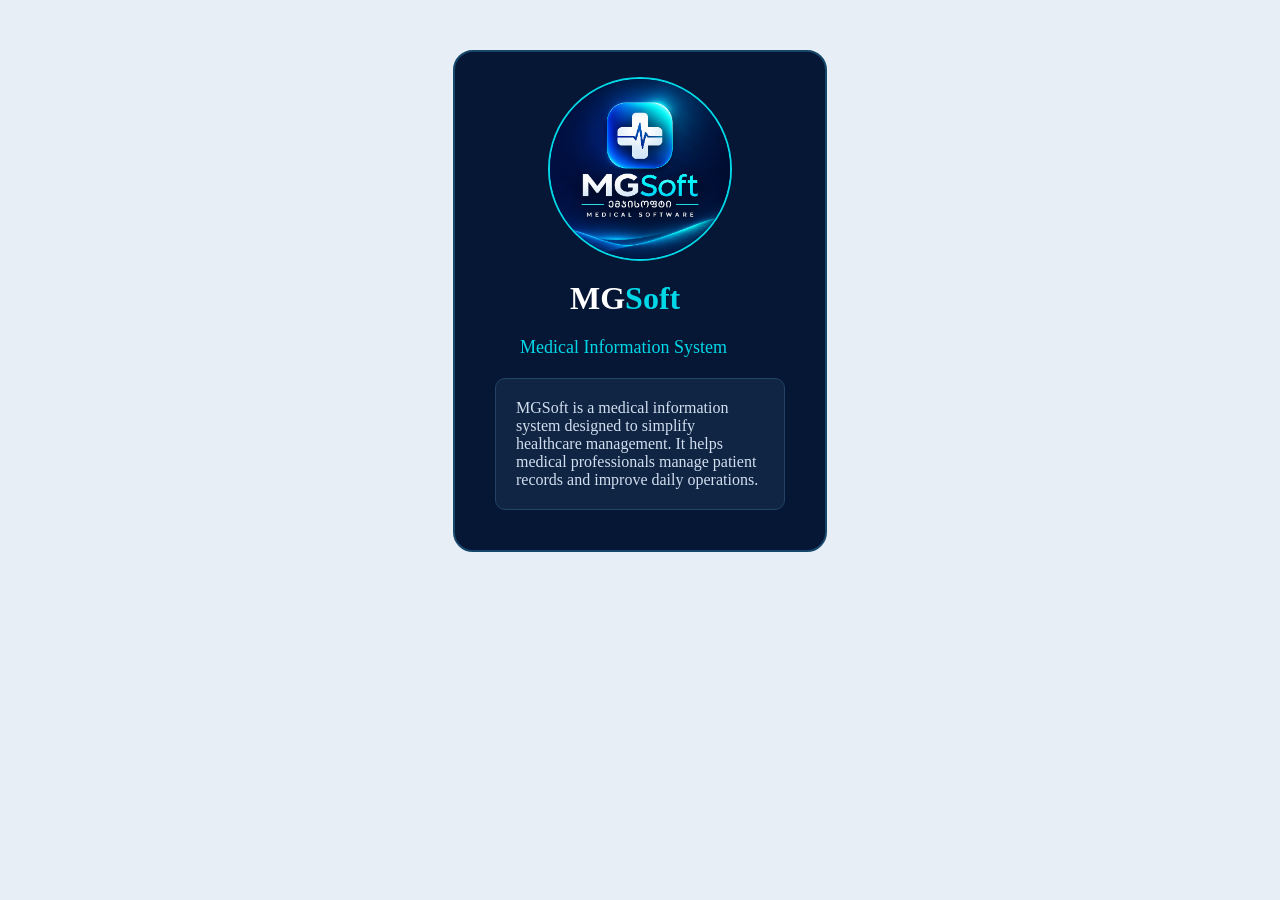
<file: lecture30_homework/index.html>
<!DOCTYPE html>
<html lang="en">

<head>
    <meta charset="UTF-8">
    <meta name="viewport" content="width=device-width, initial-scale=1.0">
    <title>MGSoft</title>
    <link rel="stylesheet" href="style.css">
</head>

<body>

    <div class="card">

        <img src="logo.png" alt="MGSoft Logo">

        <h1>MG<span class="name">Soft</span></h1>

        <p class="subtitle">Medical Information System</p>

        <p class="text">
            MGSoft is a medical information system designed
            to simplify healthcare management.
            It helps medical professionals manage patient
            records and improve daily operations.
        </p>

    </div>

</body>

</html>
</file>
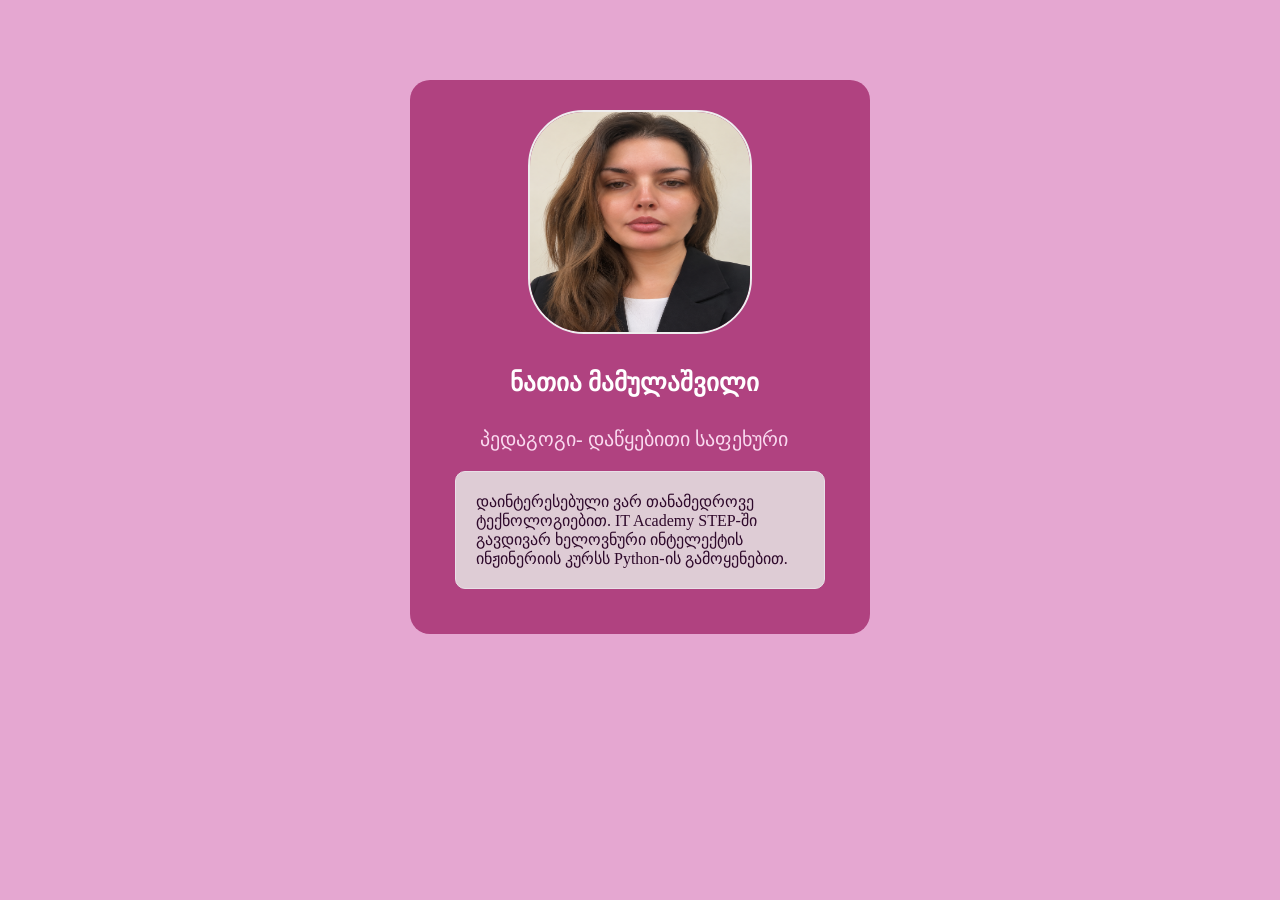
<file: lecture30_homework2/index.html>
<!DOCTYPE html>
<html lang="en">

<head>

    <meta charset="UTF-8">
    <meta name="viewport" content="width=device-width, initial-scale=1.0">
    <title>INFO</title>
    <link rel="stylesheet" href="style.css">


</head>

<body>
    <div class="card">

        <img src="image.png" alt="">

        <h1><span> ნათია მამულაშვილი</span></h1>

        <p class="text1"> პედაგოგი- დაწყებითი საფეხური </p>
        <p class="text2">
            დაინტერესებული ვარ თანამედროვე ტექნოლოგიებით.
            IT Academy STEP-ში გავდივარ ხელოვნური ინტელექტის
            ინჟინერიის კურსს Python-ის გამოყენებით.
        </p>
    </div>

</body>

</html>
</file>
<file: lecture30_homework/style.css>
body {
    background-color: #e8eef5;
}

.card {
    background-color: #061735;
    width: 320px;
    padding: 25px;
    margin: 50px auto;
    border: 2px solid #16466a;
    border-radius: 20px;
}

img {
    width: 180px;
    height: 180px;
    border-radius: 50%;
    border: 2px solid #00d7e7;
    margin: 0 68px;
}

h1 {
    color: white;
    font-size: 32px;
    margin: 15px 90px;
}

.name {
    color: #00d7e7;
}

.subtitle {
    color: #00d7e7;
    font-size: 18px;
    margin: 20px 40px;
}

.text {
    color: #d1dfef;
    background-color: #102544;
    font-size: 16px;
    padding: 20px;
    border: 1px solid #234466;
    border-radius: 10px;
    margin: 15px;
}
</file>
<file: lecture30_homework2/style.css>
body {
    background-color: #e5a7d1;
}

.card {
    background-color: #b04280;
    width: 400px;
    padding: 30px;
    margin: 80px auto;
    border-radius: 20px;
}

img {
    width: 220px;
    height: 220px;
    border-radius: 25%;
    border: 2px solid #eeedee;
    margin: 0 88px;
}

h1 {
    color: white;
    font-size: 25px;
    margin: 30px 70px;
}

.name {
    color: #2c0524;
}

.text1 {
    color: #fad9ef;
    font-size: 20px;
    margin: 20px 40px;
}

.text2 {
    color: #2e092b;
    background-color: #deccd5;
    font-size: 16px;
    padding: 20px;
    border: 1px solid #e8dfe7;
    border-radius: 10px;
    margin: 15px;
}
</file>
